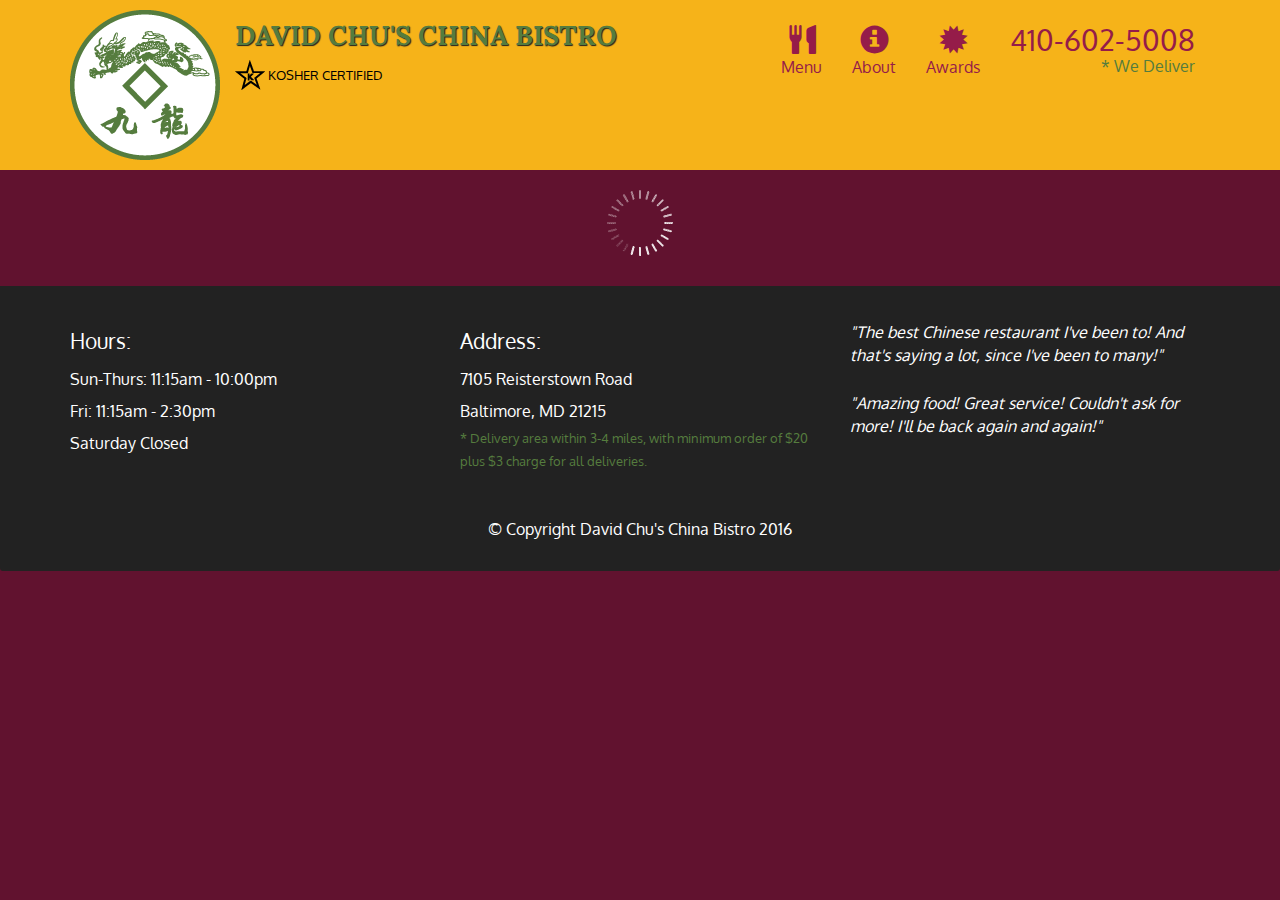
<file: index.html>
<!doctype html>
<html lang="en">
  <head>
    <meta charset="utf-8">
    <meta http-equiv="X-UA-Compatible" content="IE=edge">
    <meta name="viewport" content="width=device-width, initial-scale=1">
    <title>David Chu's China Bistro</title>
    <link rel="stylesheet" href="css/bootstrap.min.css">
    <link rel="stylesheet" href="css/styles.css">
    <link href='https://fonts.googleapis.com/css?family=Oxygen:400,300,700' rel='stylesheet' type='text/css'>
    <link href='https://fonts.googleapis.com/css?family=Lora' rel='stylesheet' type='text/css'>
  </head>
<body>
  <header>
    <nav id="header-nav" class="navbar navbar-default">
      <div class="container">
        <div class="navbar-header">
          <a href="index.html" class="pull-left visible-md visible-lg">
            <div id="logo-img" alt="Logo image"></div>
          </a>

          <div class="navbar-brand">
            <a href="index.html"><h1>David Chu's China Bistro</h1></a>
            <p>
              <img src="images/star-k-logo.png" alt="Kosher certification">
              <span>Kosher Certified</span>
            </p>
          </div>

          <button id="navbarToggle" type="button" class="navbar-toggle collapsed" data-toggle="collapse" data-target="#collapsable-nav" aria-expanded="false">
            <span class="sr-only">Toggle navigation</span>
            <span class="icon-bar"></span>
            <span class="icon-bar"></span>
            <span class="icon-bar"></span>
          </button>
        </div>
        
        <div id="collapsable-nav" class="collapse navbar-collapse">
           <ul id="nav-list" class="nav navbar-nav navbar-right">
            <li id="navHomeButton" class="visible-xs active">
              <a href="index.html">
                <span class="glyphicon glyphicon-home"></span> Home</a>
            </li>
            <li id="navMenuButton">
              <a href="#" onclick="$dc.loadMenuCategories();">
                <span class="glyphicon glyphicon-cutlery"></span><br class="hidden-xs"> Menu</a>
            </li>
            <li>
              <a href="#">
                <span class="glyphicon glyphicon-info-sign"></span><br class="hidden-xs"> About</a>
            </li>
            <li>
              <a href="#">
                <span class="glyphicon glyphicon-certificate"></span><br class="hidden-xs"> Awards</a>
            </li>
            <li id="phone" class="hidden-xs">
              <a href="tel:410-602-5008">
                <span>410-602-5008</span></a><div>* We Deliver</div>
            </li>
          </ul><!-- #nav-list -->
        </div><!-- .collapse .navbar-collapse -->
      </div><!-- .container -->
    </nav><!-- #header-nav -->
  </header>

  <div id="call-btn" class="visible-xs">
    <a class="btn" href="tel:410-602-5008">
    <span class="glyphicon glyphicon-earphone"></span>
    410-602-5008
    </a>
  </div>
  <div id="xs-deliver" class="text-center visible-xs">* We Deliver</div>

  <div id="main-content" class="container"></div>

  <footer class="panel-footer">
    <div class="container">
      <div class="row">
        <section id="hours" class="col-sm-4">
          <span>Hours:</span><br>
          Sun-Thurs: 11:15am - 10:00pm<br>
          Fri: 11:15am - 2:30pm<br>
          Saturday Closed
          <hr class="visible-xs">
        </section>
        <section id="address" class="col-sm-4">
          <span>Address:</span><br>
          7105 Reisterstown Road<br>
          Baltimore, MD 21215
          <p>* Delivery area within 3-4 miles, with minimum order of $20 plus $3 charge for all deliveries.</p>
          <hr class="visible-xs">
        </section>
        <section id="testimonials" class="col-sm-4">
          <p>"The best Chinese restaurant I've been to! And that's saying a lot, since I've been to many!"</p>
          <p>"Amazing food! Great service! Couldn't ask for more! I'll be back again and again!"</p>
        </section>
      </div>
      <div class="text-center">&copy; Copyright David Chu's China Bistro 2016</div>
    </div>
  </footer>

  <!-- jQuery (Bootstrap JS plugins depend on it) -->
  <script src="js/jquery-2.1.4.min.js"></script>
  <script src="js/bootstrap.min.js"></script>
  <script src="js/ajax-utils.js"></script>
  <script src="js/script.js"></script>
</body>
</html>
</file>
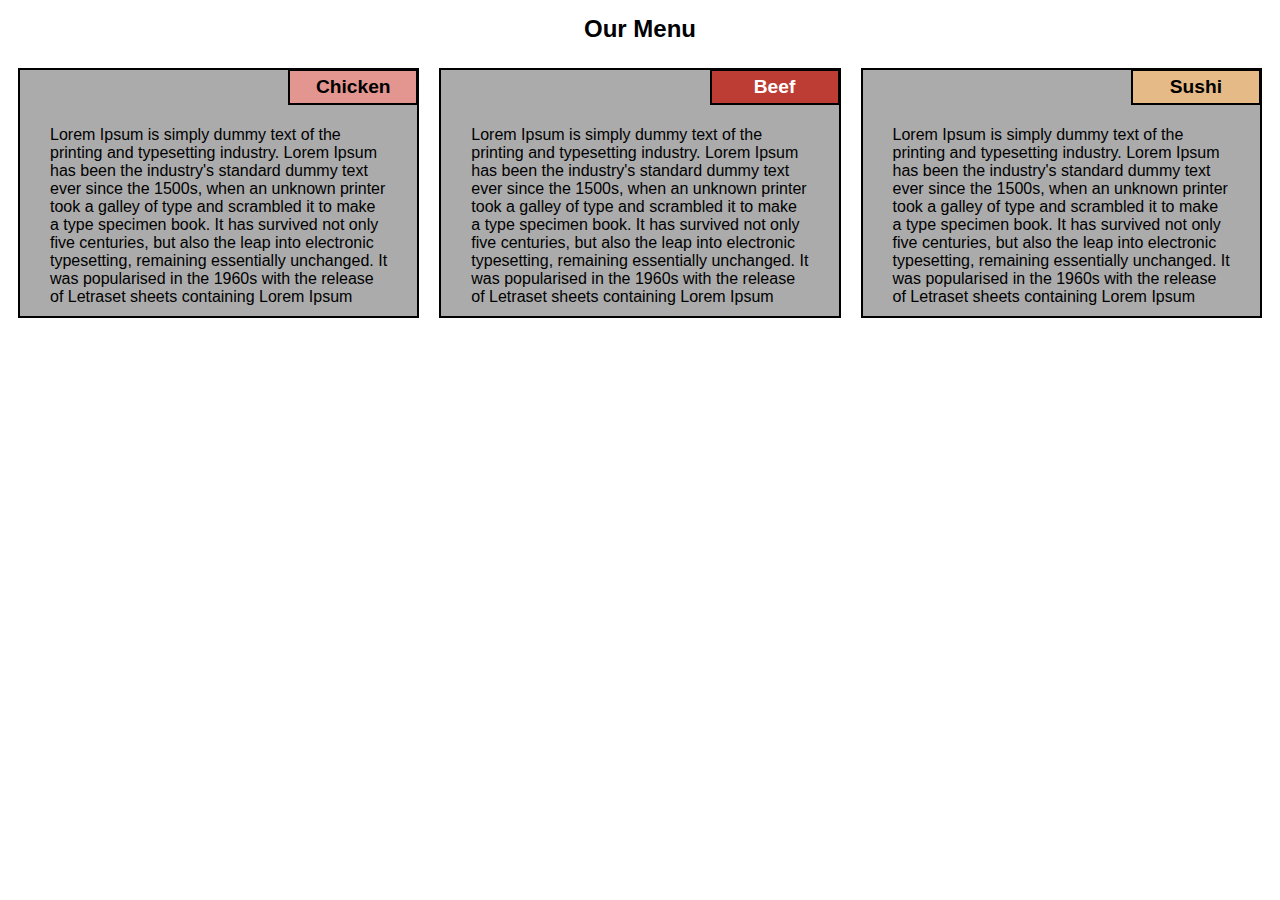
<file: module2-solution/index.html>
<!doctype html>
<html>
  <head>
    <meta charset="utf-8">
		<title>Module 2 Solution</title>
		<meta name="viewport" content="width=device-width, initial-scale=1">
		<link rel="stylesheet" href="css/style.css">
	</head>
	<body>
		<h1>Our Menu</h1>
		<div class="row">		
		<div class="col-lg-1 col-md-1 col-sm-1">
			<section class="box">
				<h3 id="box1" class="box-title">Chicken</h3>
				<p class="box-content">Lorem Ipsum is simply dummy text of the printing and typesetting industry. Lorem Ipsum has been the industry's standard dummy text ever since the 1500s, when an unknown printer took a galley of type and scrambled it to make a type specimen book. It has survived not only five centuries, but also the leap into electronic typesetting, remaining essentially unchanged. It was popularised in the 1960s with the release of Letraset sheets containing Lorem Ipsum passages</p>
			</section>
		</div>
		<div class="col-lg-1 col-md-1 col-sm-1">
			<section  class="box">
				<h3 id="box2" class="box-title">Beef</h3>
				<p class="box-content">Lorem Ipsum is simply dummy text of the printing and typesetting industry. Lorem Ipsum has been the industry's standard dummy text ever since the 1500s, when an unknown printer took a galley of type and scrambled it to make a type specimen book. It has survived not only five centuries, but also the leap into electronic typesetting, remaining essentially unchanged. It was popularised in the 1960s with the release of Letraset sheets containing Lorem Ipsum passages</p>
			</section>
		</div>
		<div class="col-lg-1 col-md-2 col-sm-1">
			<section class="box">
				<h3 id="box3" class="box-title">Sushi</h3>
				<p class="box-content">Lorem Ipsum is simply dummy text of the printing and typesetting industry. Lorem Ipsum has been the industry's standard dummy text ever since the 1500s, when an unknown printer took a galley of type and scrambled it to make a type specimen book. It has survived not only five centuries, but also the leap into electronic typesetting, remaining essentially unchanged. It was popularised in the 1960s with the release of Letraset sheets containing Lorem Ipsum passages</p>
			</section>
		</div>
		</div>
	</body>
</html>
</file>
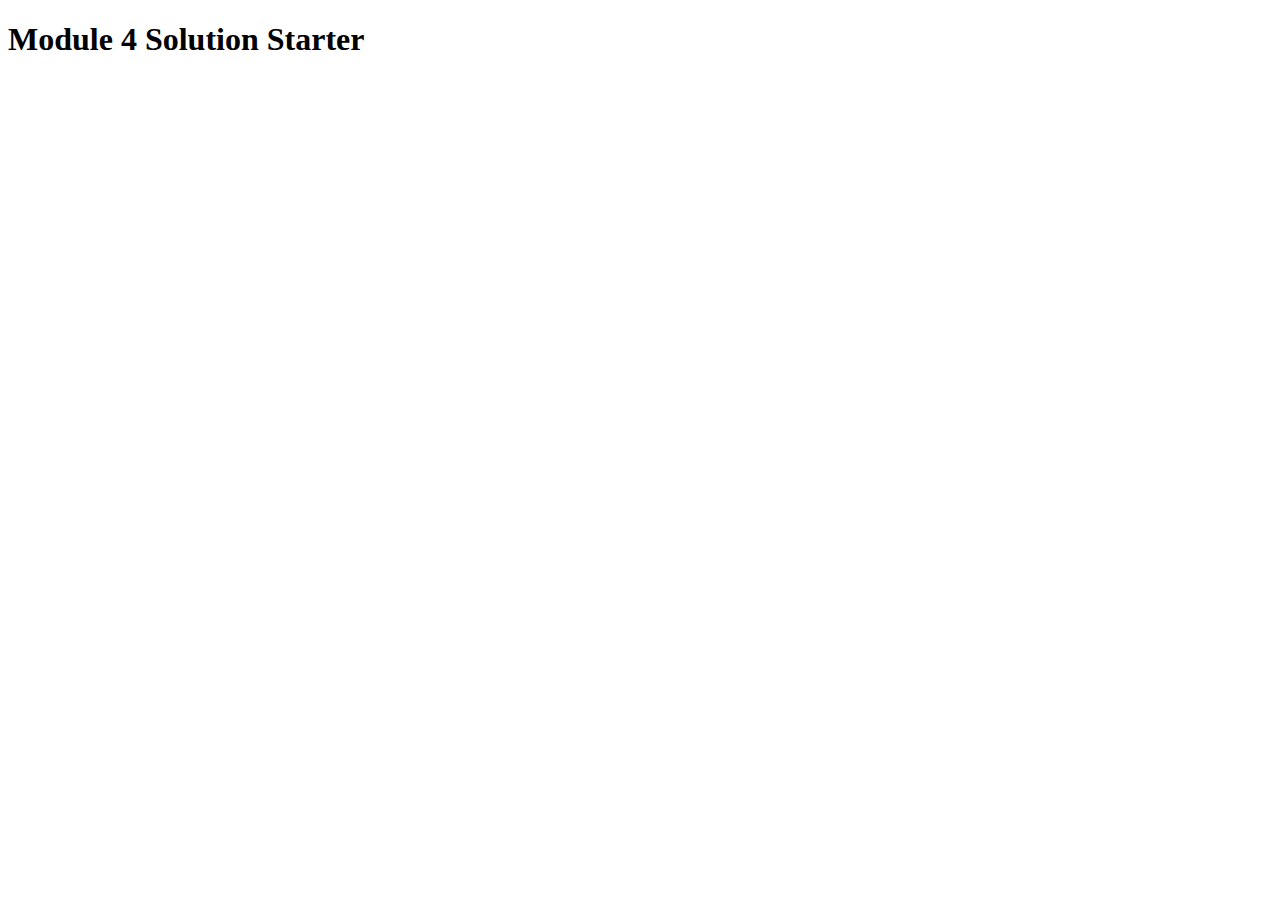
<file: module4-solution/index.html>
<!DOCTYPE html>
<html>
<head>
  <meta charset="utf-8">
  <title>Module 4 Solution Starter</title>
  <script>
    var names = []; // DO NOT REMOVE
  </script>
  <script src="SpeakHello.js"></script>
  <script src="SpeakGoodBye.js"></script>
  <script src="script.js"></script>
</head>
<body>
  <h1>Module 4 Solution Starter</h1>
</body>
</html>
</file>
<file: css/styles.css>
body {
  font-size: 16px;
  color: #fff;
  background-color: #61122f;
  font-family: 'Oxygen', sans-serif;
}

/** HEADER **/
#header-nav {
  background-color: #f6b319;
  border-radius: 0;
  border: 0;
}

#logo-img {
  background: url('../images/restaurant-logo_large.png') no-repeat;
  width: 150px;
  height: 150px;
  margin: 10px 15px 10px 0;
}

.navbar-brand {
  padding-top: 25px;
}
.navbar-brand h1 { /* Restaurant name */
  font-family: 'Lora', serif;
  color: #557c3e;
  font-size: 1.5em;
  text-transform: uppercase;
  font-weight: bold;
  text-shadow: 1px 1px 1px #222;
  margin-top: 0;
  margin-bottom: 0;
  line-height: .75;
}
.navbar-brand a:hover, .navbar-brand a:focus {
  text-decoration: none;
}
.navbar-brand p { /* Kosher cert */
  color: #000;
  text-transform: uppercase;
  font-size: .7em;
  margin-top: 15px;
}
.navbar-brand p span { /* Star-K */
  vertical-align: middle;
}

#nav-list {
  margin-top: 10px;
}
#nav-list a {
  color: #951C49;
  text-align: center;
}
#nav-list a:hover {
  background: #E7E7E7;
}
#nav-list a span {
  font-size: 1.8em;
}

#phone {
  margin-top: 5px;
}
#phone a { /* Phone number */
  text-align: right;
  padding-bottom: 0;
}
#phone div { /* We Deliver */
  color: #557c3e;
  text-align: right;
  padding-right: 15px;
}

.navbar-header button.navbar-toggle, .navbar-header .icon-bar {
  border: 1px solid #61122f;
}
.navbar-header button.navbar-toggle {
  clear: both;
  margin-top: -30px;
}
/* END HEADER */

/* FOOTER */
.panel-footer {
  margin-top: 30px;
  padding-top: 35px;
  padding-bottom: 30px;
  background-color: #222;
  border-top: 0;
}
.panel-footer div.row {
  margin-bottom: 35px;
}
#hours, #address {
  line-height: 2;
}
#hours > span, #address > span {
  font-size: 1.3em;
}
#address p {
  color: #557c3e;
  font-size: .8em;
  line-height: 1.8;
}
#testimonials {
  font-style: italic;
}
#testimonials p:nth-child(2) {
  margin-top: 25px;
}
/* END FOOTER */



/* HOME PAGE */
.container .jumbotron {
  box-shadow: 0 0 50px #3F0C1F;
  border: 2px solid #3F0C1F;
}

#menu-tile, #specials-tile, #map-tile {
  height: 250px;
  width: 100%;
  margin-bottom: 15px;
  position: relative;
  border: 2px solid #3F0C1F;
  overflow: hidden;
}
#menu-tile:hover, #specials-tile:hover, #map-tile:hover {
  box-shadow: 0 1px 5px 1px #cccccc;
}
#menu-tile {
  background: url('../images/menu-tile.jpg') no-repeat;
  background-position: center;
}
#specials-tile {
  background: url('../images/specials-tile.jpg') no-repeat;
  background-position: center;
}
#menu-tile span, #specials-tile span, #map-tile span {
  position: absolute;
  bottom: 0;
  right: 0;
  width: 100%;
  text-align: center;
  font-size: 1.6em;
  text-transform: uppercase;
  background-color: #000;
  color: #fff;
  opacity: .8;
}
/* END HOME PAGE */

/* MENU CATEGORIES PAGE */
.category-tile { 
  position: relative;
  border: 2px solid #3F0C1F;
  overflow: hidden;
  width: 200px;
  height: 200px;
  margin: 0 auto 15px;
}
.category-tile span {
  position: absolute;
  bottom: 0;
  right: 0;
  width: 100%;
  text-align: center;
  font-size: 1.2em;
  text-transform: uppercase;
  background-color: #000;
  color: #fff;
  opacity: .8;
}
.category-tile:hover {
  box-shadow: 0 1px 5px 1px #cccccc;
}

#menu-categories-title + div {
  margin-bottom: 50px;
}
/* END MENU CATEGORIES PAGE */

/* SINGLE CATEGORY PAGE */
.menu-item-tile {
  margin-bottom: 25px;
}
.menu-item-tile hr {
  width: 80%;
}
.menu-item-tile .menu-item-price {
  font-size: 1.1em;
  text-align: right;
  margin-top: -15px;
  margin-right: -15px;
}
.menu-item-tile .menu-item-price span {
  font-size: .6em;
}
.menu-item-photo {
  position: relative;
  border: 2px solid #3F0C1F; 
  overflow: hidden;
  padding: 0;
  margin-right: -15px;
  margin-left: auto;
  margin-bottom: 20px;
  max-width: 250px;
}
.menu-item-photo div {
  position: absolute;
  bottom: 0;
  right: 0;
  width: 80px;
  background-color: #557c3e;
  text-align: center;
}
.menu-item-description {
  padding-right: 30px;
}
h3.menu-item-title {
  margin: 0 0 10px;
}
.menu-item-details {
  font-size: .9em;
  font-style: italic;
}
/* END SINGLE CATEGORY PAGE */


/********** Large devices only **********/
@media (min-width: 1200px) {
  .container .jumbotron {
    background: url('../images/jumbotron_1200.jpg') no-repeat;
    height: 675px;
  }
}

/********** Medium devices only **********/
@media (min-width: 992px) and (max-width: 1199px) {
  /* Header */
  #logo-img {
    background: url('../images/restaurant-logo_medium.png') no-repeat;
    width: 100px;
    height: 100px;
    margin: 5px 5px 5px 0;
  }
  /* End Header */

  /* Home Page */
  .container .jumbotron {
    background: url('../images/jumbotron_992.jpg') no-repeat;
    height: 558px;
  }
  /* End Home Page */
}

/********** Small devices only **********/
@media (min-width: 768px) and (max-width: 991px) {
  /* Home Page */
  .container .jumbotron {
    background: url('../images/jumbotron_768.jpg') no-repeat;
    height: 432px;
  }
  /* End Home Page */
}

/********** Extra small devices only **********/
@media (max-width: 767px) {
  /* Header */
  .navbar-brand {
    padding-top: 10px;
    height: 80px;
  }
  .navbar-brand h1 { /* Restaurant name */
    padding-top: 10px;
    font-size: 5vw; /* 1vw = 1% of viewport width */
  }
  .navbar-brand p { /* Kosher cert */
    font-size: .6em;
    margin-top: 12px;
  }
  .navbar-brand p img { /* Star-K */
    height: 20px;
  }

  #collapsable-nav a { /* Collapsed nav menu text */
    font-size: 1.2em;
  }
  #collapsable-nav a span { /* Collapsed nav menu glyph */
    font-size: 1em;
    margin-right: 5px;
  }

  #call-btn > a {
    font-size: 1.5em;
    display: block;
    margin: 0 20px;
    padding: 10px;
    border: 2px solid #fff;
    background-color: #f6b319;
    color: #951c49;
  }
  #xs-deliver {
    margin-top: 5px;
    font-size: .7em;
    letter-spacing: .1em;
    text-transform: uppercase;
  }
  /* End Header */

  /* Footer */
  .panel-footer section {
    margin-bottom: 30px;
    text-align: center;
  }
  .panel-footer section:nth-child(3) {
    margin-bottom: 0; /* margin already exists on the whole row */
  }
  .panel-footer section hr {
    width: 50%;
  }
  /* End Footer */

  /* Home Page */
  .container .jumbotron {
    margin-top: 30px;
    padding: 0;
  }
  #menu-tile, #specials-tile {
    width: 360px;
    margin: 0 auto 15px;
  }

  .menu-item-photo {
    margin-right: auto;
  }
  .menu-item-tile .menu-item-price {
    text-align: center;
  }
  .menu-item-description {
    text-align: center;;
  }
}


/********** Super extra small devices Only :-) (e.g., iPhone 4) **********/
@media (max-width: 479px) {
  /* Header */
  .navbar-brand h1 { /* Restaurant name */
    padding-top: 5px;
    font-size: 6vw;
  }
  /* End Header */
  
  /* Home page */
  #menu-tile, #specials-tile {
    width: 280px;
    margin: 0 auto 15px;
  }

  .col-xxs-12 {
    position: relative;
    min-height: 1px;
    padding-right: 15px;
    padding-left: 15px;
    float: left;
    width: 100%;
  }
}
</file>
<file: module2-solution/css/style.css>
* {
	box-sizing: border-box;
}

body {
	font-family: Arial, Helvetica, sans-serif;
}

h1 {
	margin: 15px;
	text-align: center;
	font-size: 150%;
}

.row {
	width: 100%;
}

.p {
	border: 1px solid black;
	font-family: 'Times New Roman', Times, serif;
}


.box {
	border: 2px solid black;
	background-color: #ababab;
	margin: 10px;
}

#box1 {
	background-color: #e3958f;
    color: black;
}

#box2 {
	background-color: #bd3c33;
    color: white;
}

#box3 {
	background-color: #e6ba87;
    color: black;
}

.box-title {
	float: right;
	position: relative;
	right: -1px;
	top: -1px;
	min-width: 130px;
	text-align: center;
	margin: 0px;
	border: 2px solid black;
	padding: 5px;
	font-size: 120%;
}

.box-content {
	clear: right;
	height: 200px;
    padding: 20px;	
	margin: 10px;
	color: black;
	overflow: auto;
}

/* Desktop view */
@media (min-width: 992px) {
	.col-lg-1, .col-lg-2, .col-lg-3 {
		float: left;
	}
	.col-lg-1 {
		width: 33.33%;
	}
	.col-lg-2 {
		width: 66.66%;
	}
	.col-lg-3 {
		width: 100%;
	}
}

/* Tablet view */
@media (min-width: 768px) and (max-width: 991px) {
	.col-md-1, .col-md-2 {
		float: left;
	}
	.col-md-1 {
		width: 50%;
	}
	.col-md-2 {
		width: 100%;
	}
}

/* Mobile view */
@media (max-width: 767px) {
	.col-sm-1 {
		float: left;
		width: 100%;
	}
}
</file>
